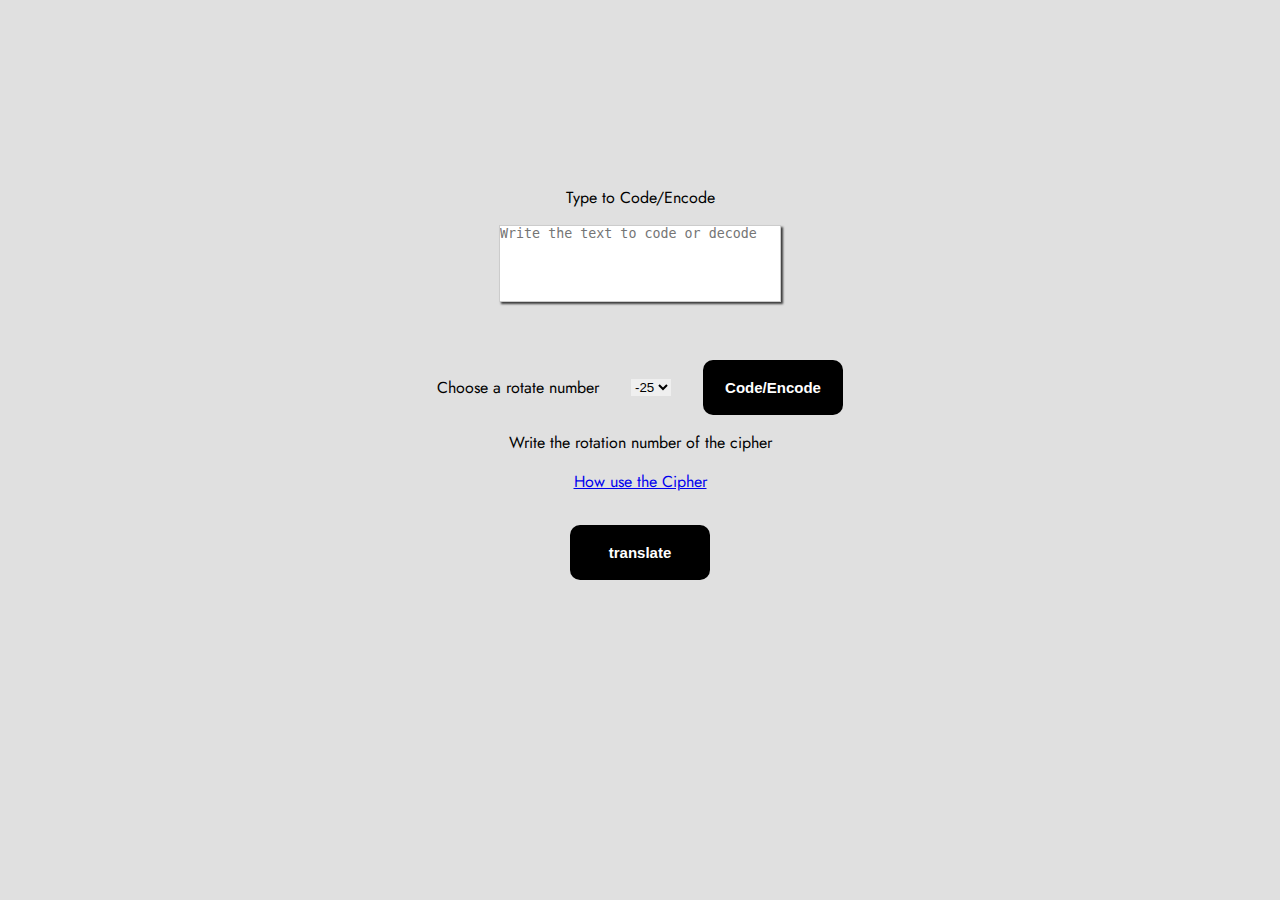
<file: index.html>
<!DOCTYPE html>
<html lang="en">
  <head>
    <meta charset="UTF-8" />
    <meta name="viewport" content="width=device-width, initial-scale=1.0" />
    <title class="top-title">The Cipher</title>
    <script src="/cipher/index.js" defer></script>
    <link rel="stylesheet" href="/cipher/style.css" />
    <link rel="preconnect" href="https://fonts.googleapis.com" />
    <link rel="preconnect" href="https://fonts.gstatic.com" crossorigin />
    <link
      href="https://fonts.googleapis.com/css2?family=Heebo&family=Jost:ital,wght@0,100;0,200;0,300;0,400;0,500;0,600;0,700;0,800;0,900;1,100;1,200;1,300;1,400;1,500;1,600;1,700;1,800;1,900&display=swap"
      rel="stylesheet"
    />
  </head>
  <body>
    <main>
      <div class="container">
        <label for="title" class="title">Type to Code/Encode</label>
        <textarea
          id="cript-text"
          name="story"
          rows="5"
          cols="33"
          placeholder="Write the text to code or decode"
        ></textarea>
      </div>
      <div class="bottons">
        <div class="ajust">
          <label for="rotate" class="ajust-label">Choose a rotate number</label>
          <select name="rotate" id="number-rotate"></select>
          <button type="submit" class="codedecode">Code/Encode</button>
        </div>
        <label for="rotate" class="rotateText"
          >Write the rotation number of the cipher</label
        >
        <a href="help-page/help.html" class="help">How use the Cipher</a>
        <button type="submit" class="translate" onclick="translatePage()">
          translate
        </button>
      </div>
    </main>
  </body>
</html>
</file>
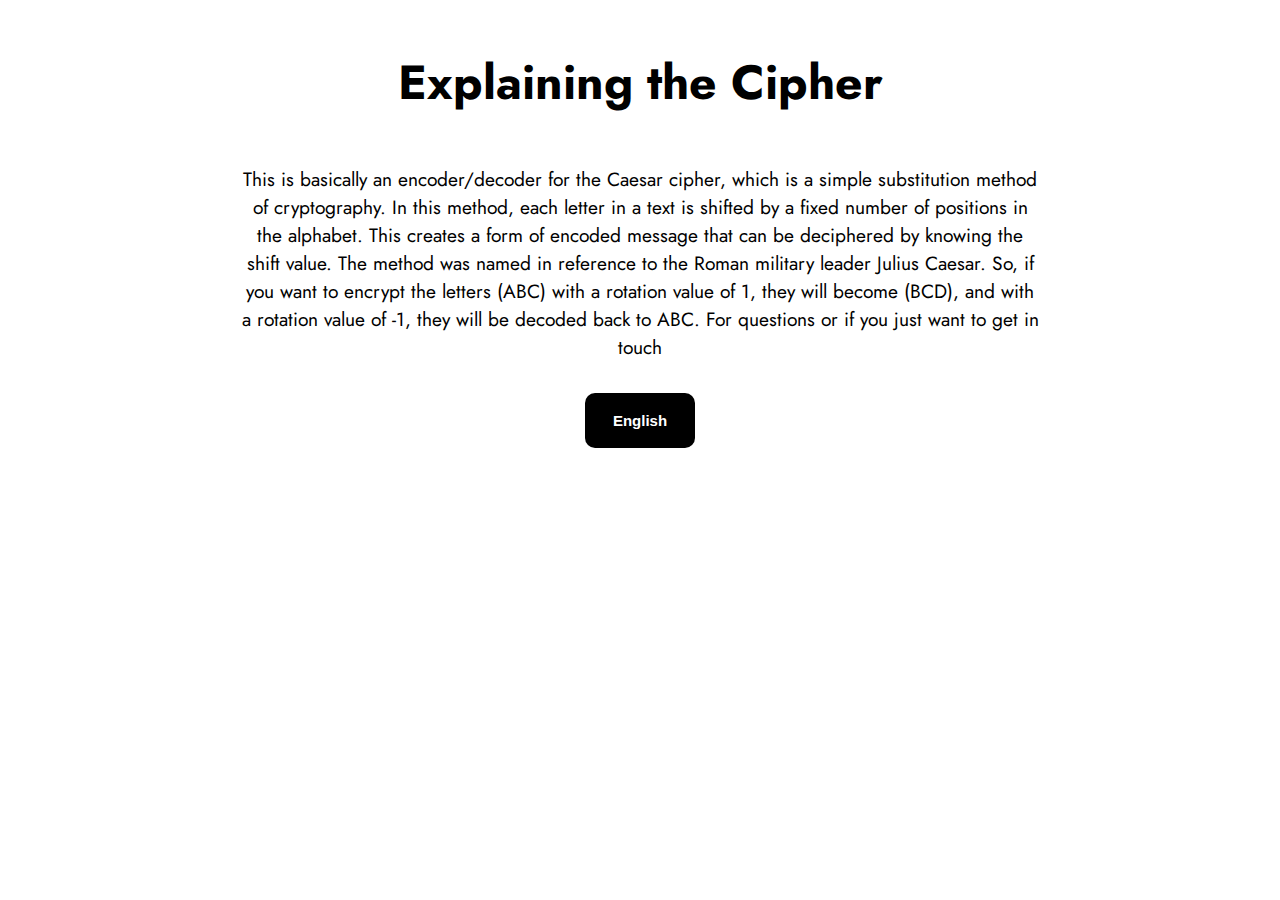
<file: help-page/help.html>
<!DOCTYPE html>
<html lang="en">
  <head>
    <meta charset="UTF-8" />
    <meta name="viewport" content="width=device-width, initial-scale=1.0" />
    <link rel="preconnect" href="https://fonts.googleapis.com" />
    <link rel="preconnect" href="https://fonts.gstatic.com" crossorigin />
    <link
      href="https://fonts.googleapis.com/css2?family=Heebo&family=Jost:ital,wght@0,100;0,200;0,300;0,400;0,500;0,600;0,700;0,800;0,900;1,100;1,200;1,300;1,400;1,500;1,600;1,700;1,800;1,900&display=swap"
      rel="stylesheet"
    />
    <script src="/cipher/help-page/help.js" defer></script>
    <link rel="stylesheet" href="/cipher/help-page/help.css" />
    <title class="top-title">Cipher Help</title>
  </head>
  <body>
    <div class="wrapper">
      <main>
        <h1 class="title">Explaining the Cipher</h1>
        <p class="text">
          This is basically an encoder/decoder for the Caesar cipher, which is a
          simple substitution method of cryptography. In this method, each
          letter in a text is shifted by a fixed number of positions in the
          alphabet. This creates a form of encoded message that can be
          deciphered by knowing the shift value. The method was named in
          reference to the Roman military leader Julius Caesar. So, if you want
          to encrypt the letters (ABC) with a rotation value of 1, they will
          become (BCD), and with a rotation value of -1, they will be decoded
          back to ABC. For questions or if you just want to get in touch
        </p>
        <button type="submit" class="translate" onclick="translatePage()">
          English
        </button>
      </main>
    </div>
  </body>
</html>
</file>
<file: cipher/style.css>
* {
  padding: 0;
  margin: 0;
  vertical-align: baseline;
  list-style: none;
  border: 0;
}
:root {
  --sub-tittle: 1.5rem;
  --f-tittle: 2.5rem;
  --my-gray: rgb(60, 60, 60);
  --top-gray: rgb(44, 44, 44);
  --top-font: 5rem;
}
html {
  font-family: "Heebo", sans-serif;
  font-family: "Jost", sans-serif;
}

body {
  display: flex;
  justify-content: center;
  background-color: rgb(224, 224, 224);
}
.container {
  height: 200px;
  width: 500px;
  margin-top: 9rem;
  display: flex;
  flex-direction: column;
  align-items: center;
  justify-content: center;
}

.container label {
  margin-bottom: 1rem;
}

.container #rotate {
  margin-top: 1rem;
  margin-bottom: 1rem;
}

.container textarea {
  resize: none;
  border: 1px solid #ccc;
  box-shadow: 2px 2px 2px #3d3d3d;
  border: 1px solid #ccc;
}

.bottons {
  display: flex;
  align-items: center;
  flex-direction: column;
  justify-content: center;
}

.ajust {
  display: flex;
  align-items: center;
  justify-content: center;
  margin-top: 1rem;
  margin-bottom: 1rem;
}

.ajust #number-rotate {
  border-color: #000000;
}
.ajust .ajust-label {
}
button {
  background-color: #000000;
  border-radius: 10px;
  cursor: pointer;
  display: flex;
  color: #ffffff;
  padding: 16px 31px;
  font-weight: 800;
  font-size: 15px;
  width: 140px;
  height: 55px;
  transition: 0.8s;
  justify-content: center;
  padding: 0 auto;
  display: flex;
  justify-content: center;
  align-items: center;
}

button:hover {
  transition: 0.5s;
  transform: scale(1.1);
}

.bottons div {
  display: flex;
  align-items: center;
  gap: 2rem;
}

.bottons textarea {
  resize: none;
}

.help {
  margin-top: 1rem;
}

.translate {
  margin-top: 2rem;
}
</file>
<file: cipher/help-page/help.css>
* {
  padding: 0;
  margin: 0;
  vertical-align: baseline;
  list-style: none;
  border: 0;
}
:root {
  --sub-tittle: 1.5rem;
  --f-tittle: 2.5rem;
  --my-gray: rgb(60, 60, 60);
  --top-gray: rgb(44, 44, 44);
  --top-font: 5rem;
}

html {
  font-family: "Heebo", sans-serif;
  font-family: "Jost", sans-serif;
}
.body {
  background-color: rgb(224, 224, 224);
}
.wrapper {
  margin: 3rem auto;
  max-width: 1200px;
  padding: 0rem 4rem;
  z-index: 1;
}

main {
  display: flex;
  flex-direction: column;
  align-items: center;
  margin: 0 auto;
}

.title {
  margin-bottom: 3rem;
  font-size: 3rem;
}

.text {
  width: 800px;
  transition: 0.4s;
  text-align: center;
  font-size: 1.2rem;
}
#rotate {
  background-color: #ff0000;
  color: #ff0000;
}
button {
  margin-top: 2rem;
  background-color: #000000;
  border-radius: 10px;
  display: inline-block;
  cursor: pointer;
  color: #ffffff;
  padding: 16px 31px;
  font-weight: 800;
  font-size: 15px;
  width: 110px;
  height: 55px;
  transition: 0.8s;
  justify-content: center;
  padding: 0 auto;
  display: flex;
  justify-content: center;
  align-items: center;
}

button:hover {
  transition: 0.5s;
  transform: scale(1.1);
}

@media only screen and (max-width: 830px) {
  .title {
    text-align: center;
  }
  .text {
    transition: 0.4s;
    width: 600px;
  }
}
@media only screen and (max-width: 600px) {
  .text {
    transition: 0.4s;
    width: 400px;
  }
}
@media only screen and (max-width: 410px) {
  .text {
    transition: 0.4s;
    width: 200px;
  }
}
</file>
